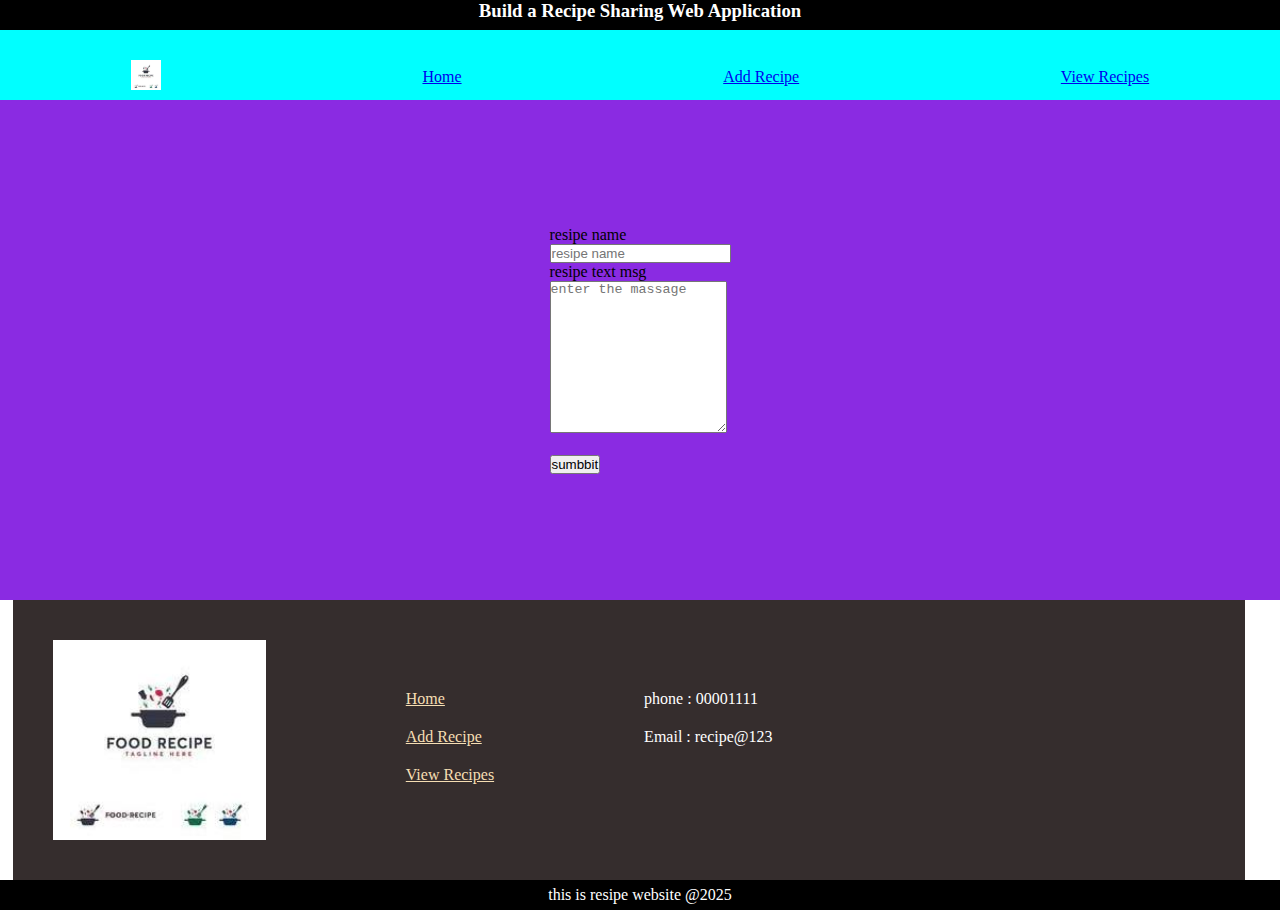
<file: recipeProject/Recipe.html>
<!DOCTYPE html>
<html lang="en">

<head>
    <meta charset="UTF-8">
    <meta name="viewport" content="width=device-width, initial-scale=1.0">
    <title>Document</title>
    <link rel="stylesheet" href="index.css">
</head>

<body>
    <header>
        <h3>Build a Recipe Sharing Web Application</h1>
    </header>
    <nav>
        <ul>
            <li>
                <img src="[data-uri]"
                    alt="" width="30px" height="30px">
            </li>
            <li><a href="/RecipeEvaluation//recipeProject/index.html">Home</a></li>
            <li><a href="/RecipeEvaluation//recipeProject/Recipe.html">Add Recipe</a></li>
            <li><a href="/RecipeEvaluation//recipeProject/viewResipe.html">View Recipes</a></li>
        </ul>
    </nav>
<div class="formAddresipe">

    <form action="">
        <label for="">resipe name </label>
        <br>
     <input type="text" placeholder="resipe name" name="" id="">
     <br>
     <label for="">resipe text msg </label>
     <br>
     <textarea name="" placeholder="enter the massage" cols="20" rows="10" id=""></textarea>
     <br><br>
     <button>sumbbit</button>
    </form>
</div>
    <footer>
        <img src="[data-uri]"
            alt="" >
            <ul style="display: block; margin-left: 140px;" >
             
                <li style="margin-top: 20px;" ><a style="color: wheat; margin-top: 20px;" href="/RecipeEvaluation//recipeProject/index.html">Home</a></li>
                <li style="margin-top: 20px;" ><a style="color: wheat; margin-top: 20px;" href="/RecipeEvaluation//recipeProject/Recipe.html">Add Recipe</a></li>
                <li style="margin-top: 20px;" ><a style="color: wheat;" href="/RecipeEvaluation//recipeProject/viewResipe.html">View Recipes</a></li>
            </ul>

            <ul style="color: white; display: block; margin-left: 150px;">
         <li  style="margin-top: 20px;"> phone : 00001111</li>
          <li style="margin-top: 20px;">   Email : recipe@123</li>
            </ul>
    </footer>
    <div class="lastfoter">
        <p>this is resipe website @2025 </p>
    </div>
</body>

</html>
</file>
<file: recipeProject/index.css>
*{
    padding: 0;
    margin: 0;
}

header{
    width: 100%;
    background-color: black;
    height: 30px;
    /* display: flex; */
    
}
header>h3{
   text-align: center;
   color: white;
}
nav{
    width: 100%;
    height: 70px;
    background-color: aqua;
   
}
ul{
    color: black;
    display: flex;
    align-items: center;
    justify-content: space-around;
    padding-top: 30px;
}
li{
    text-decoration: none;
    list-style: none;
    cursor: pointer;
}
li:hover{
    color: red;
}
a{
    list-style: none;
}
footer{
    width: 90%;
    height: 200px;
    background-color: rgb(53, 45, 45);
    color: white;
    padding: 40px;
    display: flex;
    margin-left: 13px;


}
.lastfoter{
width: 100%;
height: 30px;
color: white;
background-color: black;
display: flex;
align-items: center;
justify-content: center;

}
footer.img{
    height: 150px;
    width: 200px;
    /* padding-top: 40px; */
}
.artical-div{
    width: 100%;
    height: 300px;
    background-color: antiquewhite;
}
.artical-div>img{
    height: 100px;
    width: 30%;
    border: 2px solid black;
}
.formAddresipe{
    width: 100%;
    background-color: blueviolet;
    height: 500px;
    /* padding: 100px; */
    display: flex;
    align-items:center ;
    justify-content: center;
}
.view_page{
    width: 100%;
    height: 700px;
    /* flex-wrap: wrap; */
    background-color: rgb(94, 47, 121);
    display: grid;
    grid-template-columns: 25% 25% 25% 25%;
}
.resipe_img{
    /* border: 1px solid black; */
    height: 200px;
    padding: 10px;
}
.resipe_img>img{
width: 100%;
height: 100%;
border-radius: 10px;
border: 2px solid black;
}
</file>
